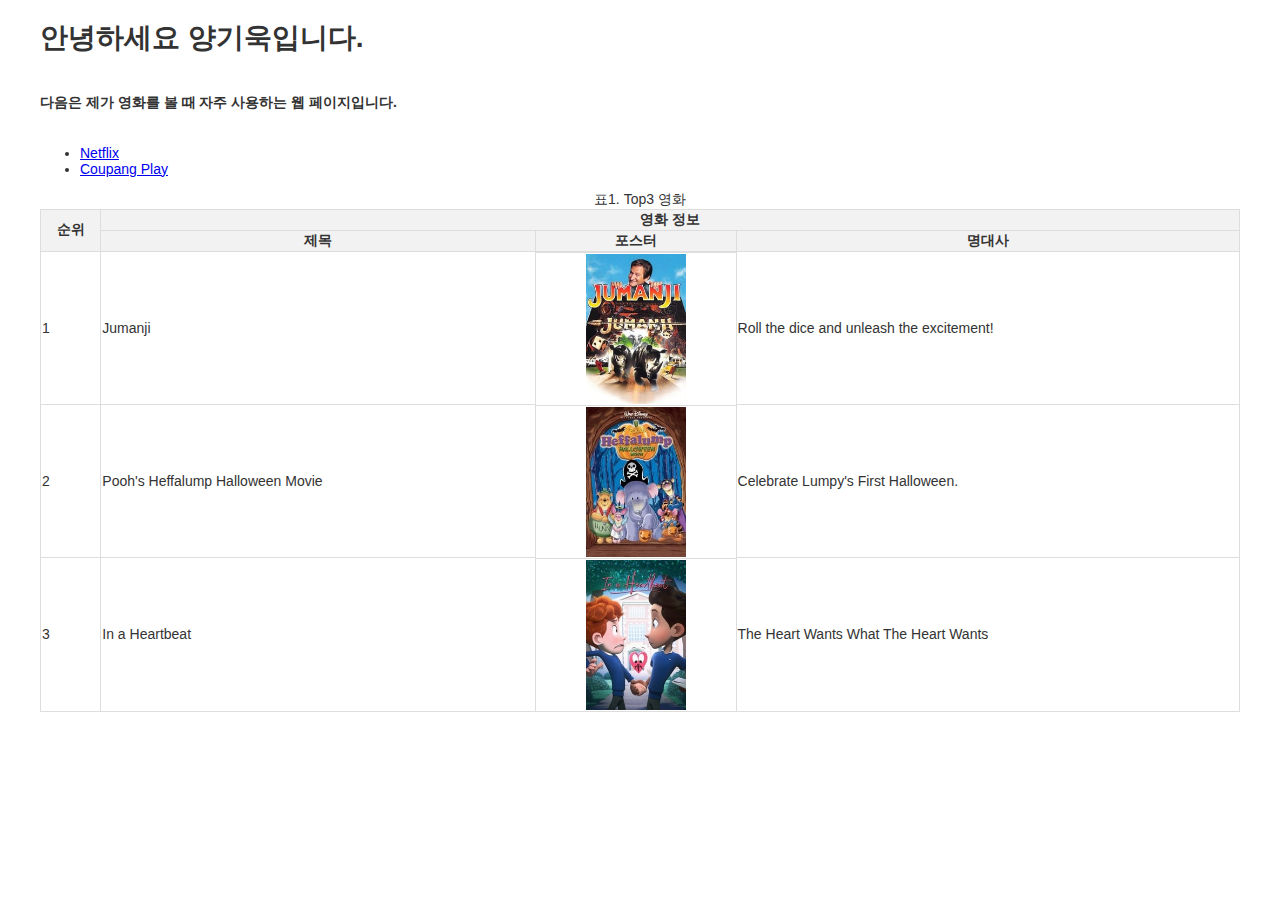
<file: 1/index.html>
<!DOCTYPE html>
<html lang="ko">
<head>
	<meta http-equiv="Content-Type" content="text/html; charset=utf-8" />
	<meta name="description" content="" />
	<meta name="author" content="" />
	<meta name="viewport" content="user-scalable=no, initial-scale=1.0, maximum-scale=1.0, minimum-scale=1.0, width=device-width" />
	<title></title>
	<link href="style.css" rel="stylesheet" />
</head>
<body>
    <main>
        <div>
            <h1>안녕하세요 양기욱입니다.</h1>
            <h4>다음은 제가 영화를 볼 때 자주 사용하는 웹 페이지입니다.</h4>
            <ul>
                <li><a target="_blank" href="https://www.netflix.com/browse">Netflix</a></li>
                <li><a target="_blank" href="https://www.coupangplay.com/home?">Coupang Play</a></li>
            </ul>
        </div>
        <table>
            <caption>표1. Top3 영화</caption>
            <th rowspan="2">순위</th>
            <th colspan="3">영화 정보</th>
            <tr>
                <th>제목</th>
                <th>포스터</th>
                <th colspan="2">명대사</th>
            </tr>
            <tr>
                <td class="rank">1</td>
                <td class="title">Jumanji</td>
                <td class="poster"><img src="./jumanji.png" alt="Jumanji Poster" width="100" height="150"></td>
                <td class="tagline">Roll the dice and unleash the excitement!</td>
            </tr>
            <tr>
                <td class="rank">2</td>
                <td class="title">Pooh's Heffalump Halloween Movie</td>
                <td class="poster"><img src="./haff.png" alt="Pooh's Heffalump Halloween Movie Poster" width="100" height="150"></td>
                <td class="tagline">Celebrate Lumpy's First Halloween.</td>
            </tr>
            <tr>
                <td class="rank">3</td>
                <td class="title">In a Heartbeat</td>
                <td class="poster"><img src="inaheartbeat.png" alt="In a Heartbeat Poster" width="100" height="150"></td>
                <td class="tagline">The Heart Wants What The Heart Wants</td>
            </tr> 
        </table>
    </main>
</body>
</html>
</file>
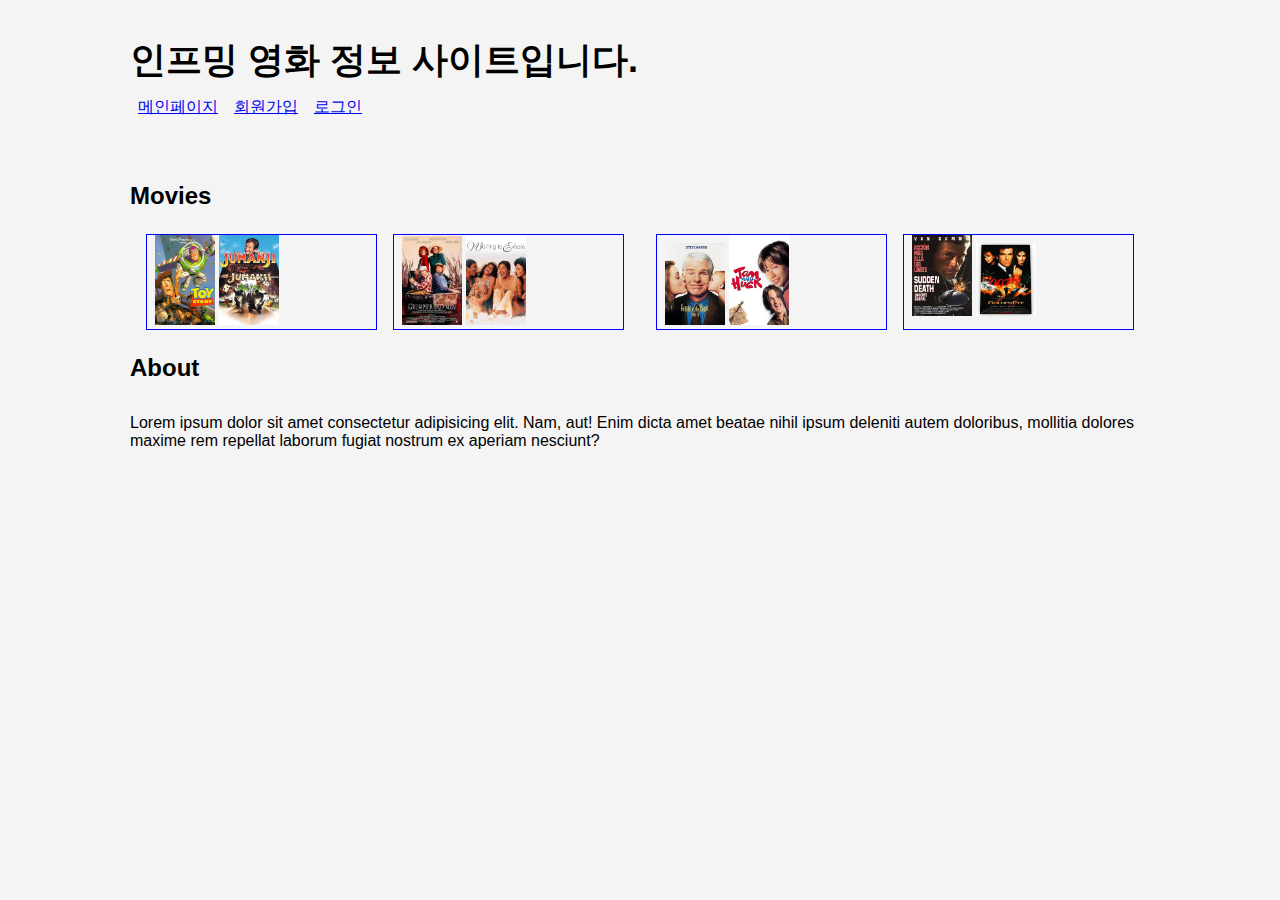
<file: LAB3/index.html>
<!DOCTYPE html>
<html lang="en">
<head>
    <meta charset="UTF-8">
    <meta name="viewport" content="width=device-width, initial-scale=1.0">
    <title>인프밍 영화 정보 사이트</title>
    <link rel="stylesheet" href="./main.css">
</head>
<body class="main-page flex-col margin-col-24">
    <div class="main-page-container flex-col margin-row-24">
        <header class="flex-col">
            <div class="title-container">
                <h1 class="title margin-row-12">
                    인프밍 영화 정보 사이트입니다.
                </h1>
            </div>
            <nav class="flex-row">
                <a class="margin-col-8" href="./index.html">메인페이지</a>
                <a class="margin-col-8" href="./signup.html">회원가입</a>
                <a class="margin-col-8" href="./login.html">로그인</a>
            </nav>
        </header>
        
        <div class="margin-row-24"></div>

        <main class="main-contents flex-col">
            <div class="movies-container">
                <h2 class="margin-row-16">Movies</h2>
                <div class="movies">
                    <div class="movies-1-2 padding-col-8">
                        <div class="movie-1 padding-col-8 margin-col-8 margin-row-8">
                            <span class="image-block">
                                <img class="img-1" src="./toystory.png" alt="toystory">
                                <span class="text">Toy Story</span>
                            </span>
                            <span class="image-block">
                                <img class="img-2" src="jumanji.png" alt="jumanji">
                                <span class="text">Jumanji</span>
                            </span>
                        </div>
                        <div class="movie-2 padding-col-8 margin-col-8 margin-row-8">
                            <span class="image-block">

                                <img class="img-1" src="grumpieroldmen.png" alt="grumpieroldmen">
                                <span class="text">Grumpier Old Men</span>
                            </span>
                            <span class="image-block">

                                <img class="img-2" src="waitingtoexhale.png" alt="waitingtoexhale">
                                <span class="text">Waiting to Exhale</span>
                            </span>
                        </div>
                    </div>
                    <div class="movies-3-4 padding-col-8">
                        <div class="movie-3 padding-col-8 margin-col-8 margin-row-8" >
                            <span class="image-block">

                                <img class="img-1" src="fatherofthebride.png" alt="fatherofthebride">
                                <span class="text">Father of the Bride Part II</span>
                            </span>
                            <span class="image-block">

                                <img class="img-2" src="tomandhuck.png" alt="tomandhuck">
                                <span class="text">Tom and Huck</span>
                            </span>
                        </div>
                        <div class="movie-4 padding-col-8 margin-col-8 margin-row-8">
                            <span class="image-block">

                                <img class="img-1" src="suddendeath.png" alt="suddendeath">
                                <span class="text">Sudden Death</span>
                            </span>
                            <span class="image-block">

                                <img class="img-2" src="goldeneye.png" alt="goldeneye">
                                <span class="text">Golden Eye</span>
                            </span>
                        </div>
                    </div>
                </div>
            </div>

            <div class="about-container flex-col">
                <h2 class="margin-row-16">About</h2>
                <p>
                    Lorem ipsum dolor sit amet consectetur adipisicing elit. Nam, aut! Enim dicta amet beatae nihil ipsum deleniti autem doloribus, mollitia dolores maxime rem repellat laborum fugiat nostrum ex aperiam nesciunt?
                </p>
            </div>
        </main>
    </div>
</body>
</html>
                <!-- 
                토이스토리, 
                쥬만지, 
                Grumpier Old Men, 
                Waiting to Exhale,
                 Father of the Bride Part II, 
                 Tom and Huck, 
                 Sudden Death 
                 goldeneye
                 -->
</file>
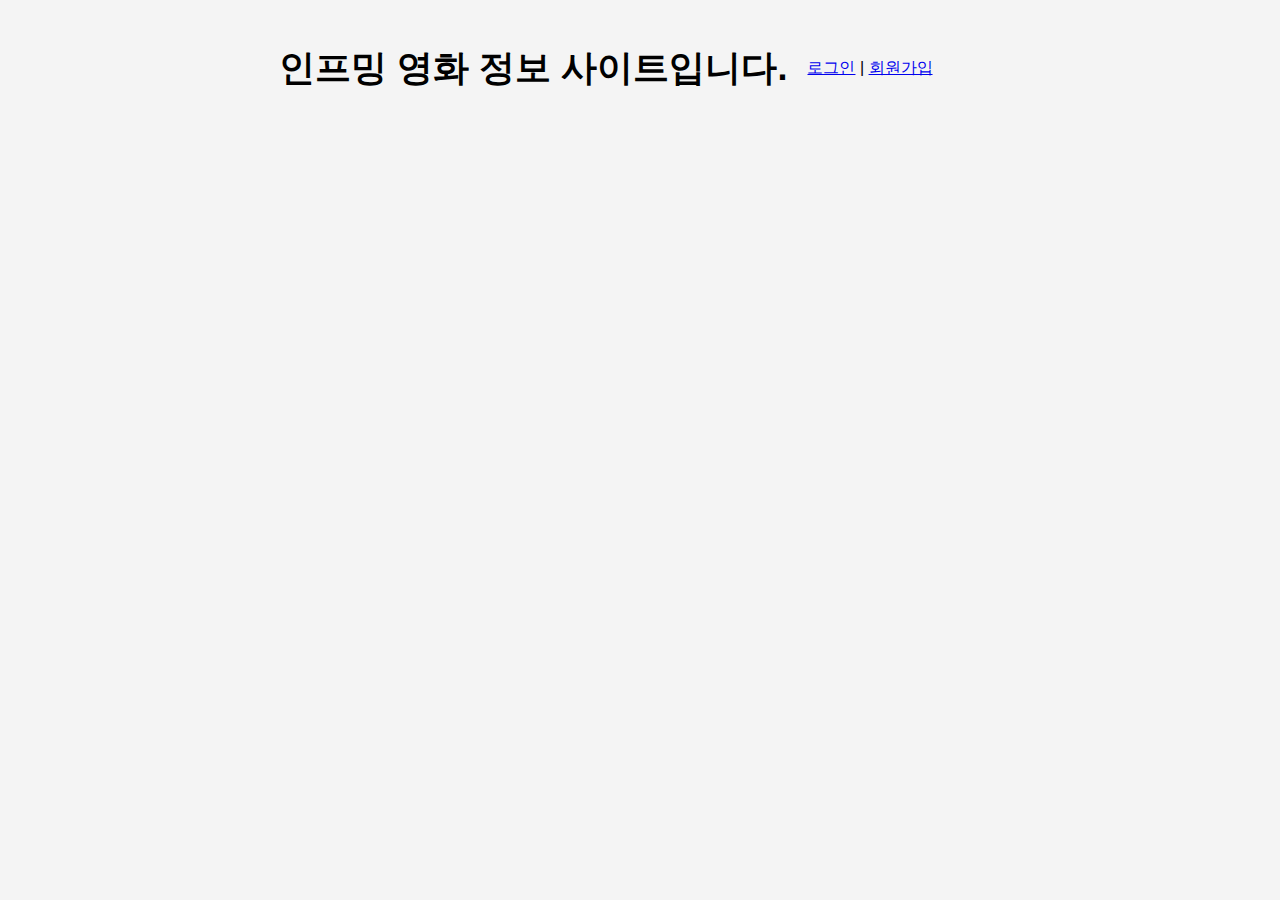
<file: LAB4/index.html>
<!DOCTYPE html>
<head>
    <title>인프밍 영화 정보 사이트</title>
    <link href="main.css" rel="stylesheet" />
</head>
<body class="flex-col main-page">
    <header class="flex-row-center margin-row-20">
        <h1>인프밍 영화 정보 사이트입니다.</h1>
        <nav class="margin-col-20">
            <a href="login.html">로그인</a> | <a href="signup.html">회원가입</a>
        </nav>
    </header>

    <main class="main-page-container main-contents"></main>
</body>
</html>
</file>
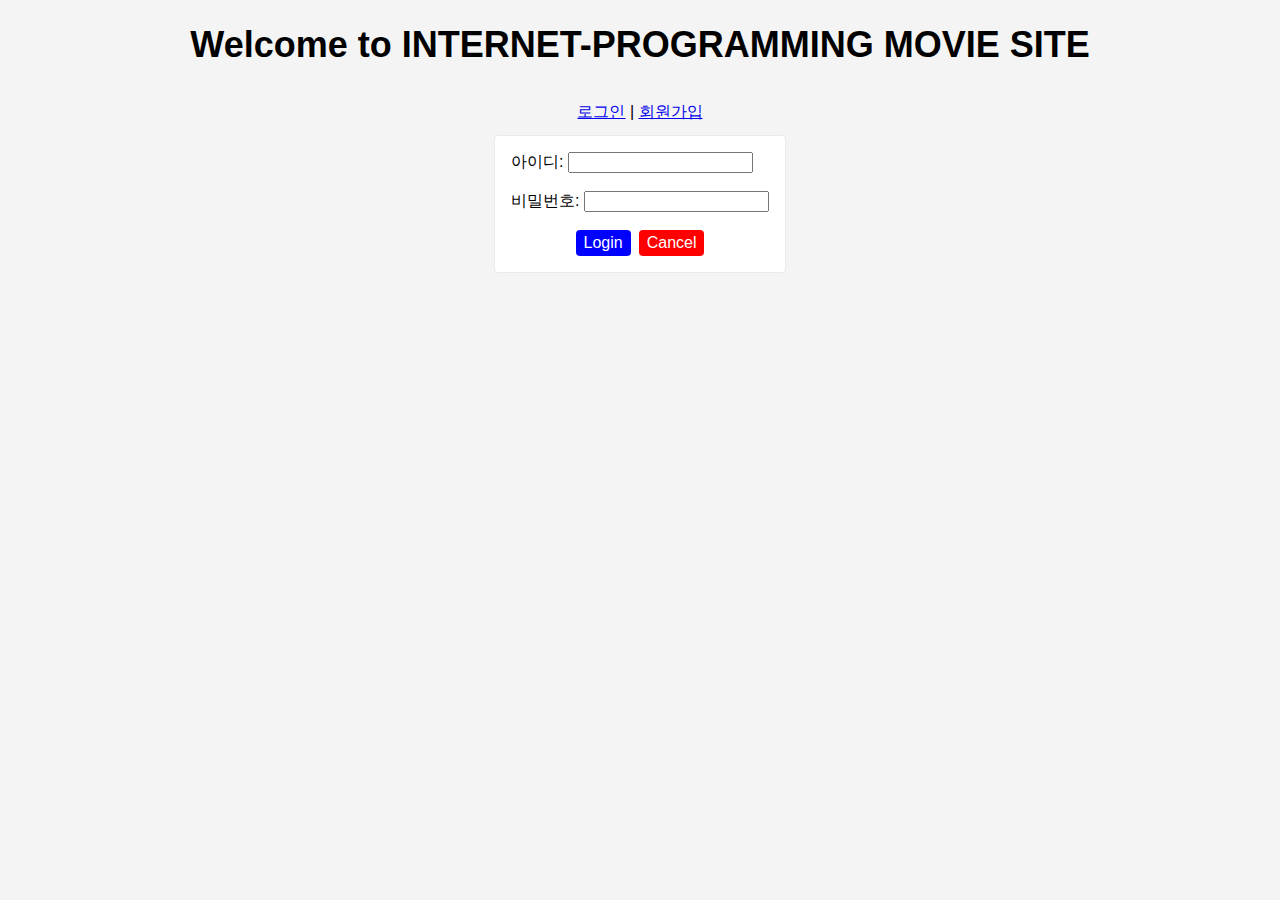
<file: LAB2/login.html>
<!DOCTYPE html>
<html lang="ko">
<head>
    <meta http-equiv="Content-Type" content="text/html; charset=utf-8" />
    <meta name="viewport" content="user-scalable=no, initial-scale=1.0, maximum-scale=1.0, minimum-scale=1.0, width=device-width" />
    <title>로그인</title>
    <link href="main.css" rel="stylesheet" />
</head>
<body class="flex-col">
    <header class="login-header flex-col-center">
        <h1>Welcome to INTERNET-PROGRAMMING MOVIE SITE</h1>
        <span class="margin-row-12">
            <a href="login.html">로그인</a>
            |
            <a href="signup.html">회원가입</a>
        </span>
    </header>
    <main class="login-main-container flex-col-center ">
        <div class="login-form-container padding-col-16 padding-row-16">
            <form class="login-form" action="login.html" method="post">
                <label for="username">아이디:</label>
                <input type="text" id="username" name="username" required>
                <br><br>
                <label for="password">비밀번호:</label>
                <input type="password" id="password" name="password" required>
                <br><br>
                
                <div class="flex-row-center login-button-container">
                    <input class="login padding-row-4 padding-col-8" type="submit" value="Login">
                    <div class="margin-col-4"></div>
                    <input class="cancel padding-row-4 padding-col-8" type="reset" value="Cancel">
                </div>
            </form>
        </div>
    </main>
</body>
</file>
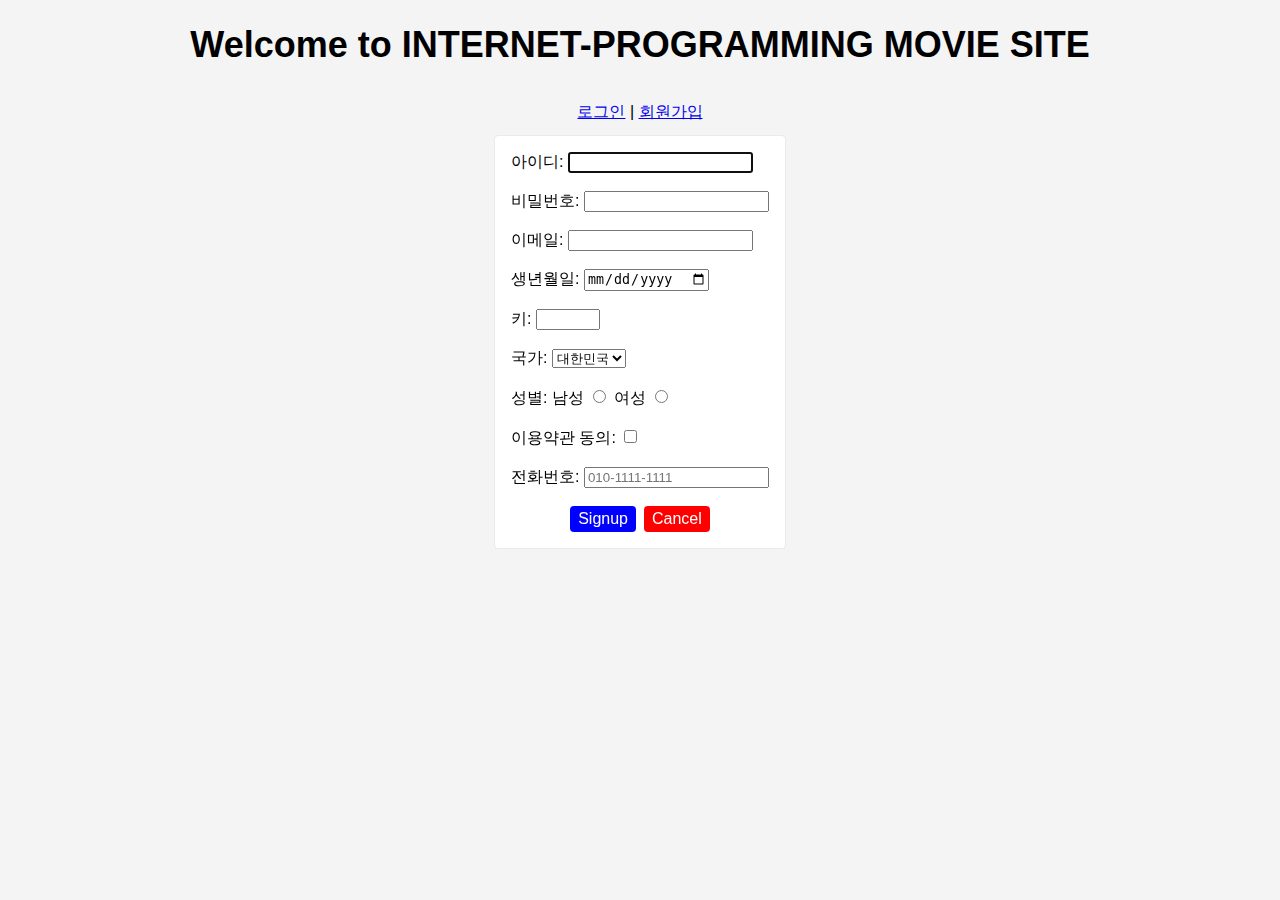
<file: LAB2/signup.html>
<!DOCTYPE html>
<html lang="ko">
<head>
    <meta http-equiv="Content-Type" content="text/html; charset=utf-8" />
    <meta name="viewport" content="user-scalable=no, initial-scale=1.0, maximum-scale=1.0, minimum-scale=1.0, width=device-width" />
    <title>회원가입</title>
    <link href="main.css" rel="stylesheet" />
</head>
<body class="flex-col">
    <header class="signup-header flex-col-center">
        <h1>Welcome to INTERNET-PROGRAMMING MOVIE SITE</h1>
        <span class="margin-row-12">
            <a href="login.html">로그인</a>
            |
            <a href="signup.html">회원가입</a>
        </span>
    </header>
    <main class="signup-main-container flex-col-center ">
        <div class="signup-form-container padding-col-16 padding-row-16">
            <form class="signup-form" action="signup.html" method="post">
                <label for="username">아이디:</label>
                <input type="text" id="username" name="username" required autofocus>
                <br><br>

                <label for="password">비밀번호:</label>
                <input type="password" id="password" name="password" required>
                <br><br>

                <label for="email">이메일:</label>
                <input type="email" id="email" name="email" required autocomplete>
                <br><br>

                <label for="birthdate">생년월일:</label>
                <input type="date" id="birthdate" name="birthdate" required>
                <br><br>

                <label for="height">키:</label>
                <input type="number" id="height" name="height" min="0" max="300" step="1">
                <br><br>

                <label for="country">국가:</label>
                <select>
                    <option value="korea">대한민국</option>
                    <option value="usa">미국</option>
                </select>
                <br><br>

                <label for="gender">성별:</label>
                <span>남성</span>
                <input type="radio" id="male" name="남성">
                <span>여성</span>
                <input type="radio" id="female" name="남성">
                <br><br>

                <label for="terms">이용약관 동의:</label>
                <input type="checkbox" id="terms" name="terms" required>
                <br><br>

                <label for="phone">전화번호:</label>
                <input type="tel" id="phone" name="phone" placeholder="010-1111-1111" pattern="\d{3}-\d{4}-\d{4}" required>
                <br><br>

                <div class="flex-row-center signup-button-container">
                    <input class="signup padding-row-4 padding-col-8" type="submit" value="Signup">
                    <div class="margin-col-4"></div>
                    <input class="cancel padding-row-4 padding-col-8" type="reset" value="Cancel">
                </div>
            </form>
        </div>
    </main>
</body>
</file>
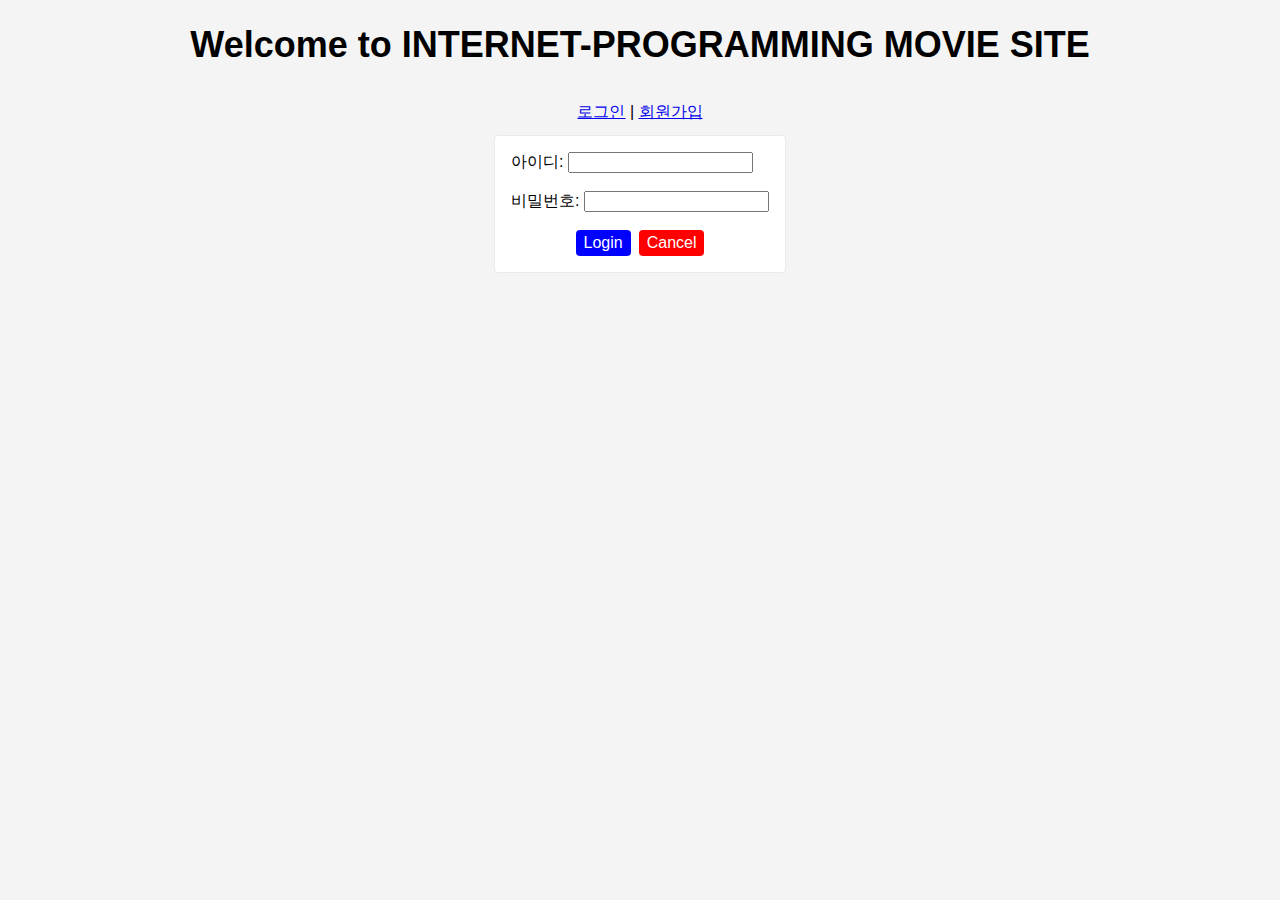
<file: LAB3/login.html>
<!DOCTYPE html>
<html lang="ko">
<head>
    <meta http-equiv="Content-Type" content="text/html; charset=utf-8" />
    <meta name="viewport" content="user-scalable=no, initial-scale=1.0, maximum-scale=1.0, minimum-scale=1.0, width=device-width" />
    <title>로그인</title>
    <link href="main.css" rel="stylesheet" />
</head>
<body class="flex-col login-page">
    <header class="login-header flex-col-center">
        <h1>Welcome to INTERNET-PROGRAMMING MOVIE SITE</h1>
        <span class="margin-row-12">
            <a href="login.html">로그인</a>
            |
            <a href="signup.html">회원가입</a>
        </span>
    </header>
    <main class="login-main-container flex-col-center ">
        <div class="login-form-container padding-col-16 padding-row-16">
            <form class="login-form" action="login.html" method="post">
                <label for="username">아이디:</label>
                <input type="text" id="username" name="username" required>
                <br><br>
                <label for="password">비밀번호:</label>
                <input type="password" id="password" name="password" required>
                <br><br>
                
                <div class="flex-row-center login-button-container">
                    <input class="login padding-row-4 padding-col-8" type="submit" value="Login">
                    <div class="margin-col-4"></div>
                    <input class="cancel padding-row-4 padding-col-8" type="reset" value="Cancel">
                </div>
            </form>
        </div>
    </main>
</body>
</file>
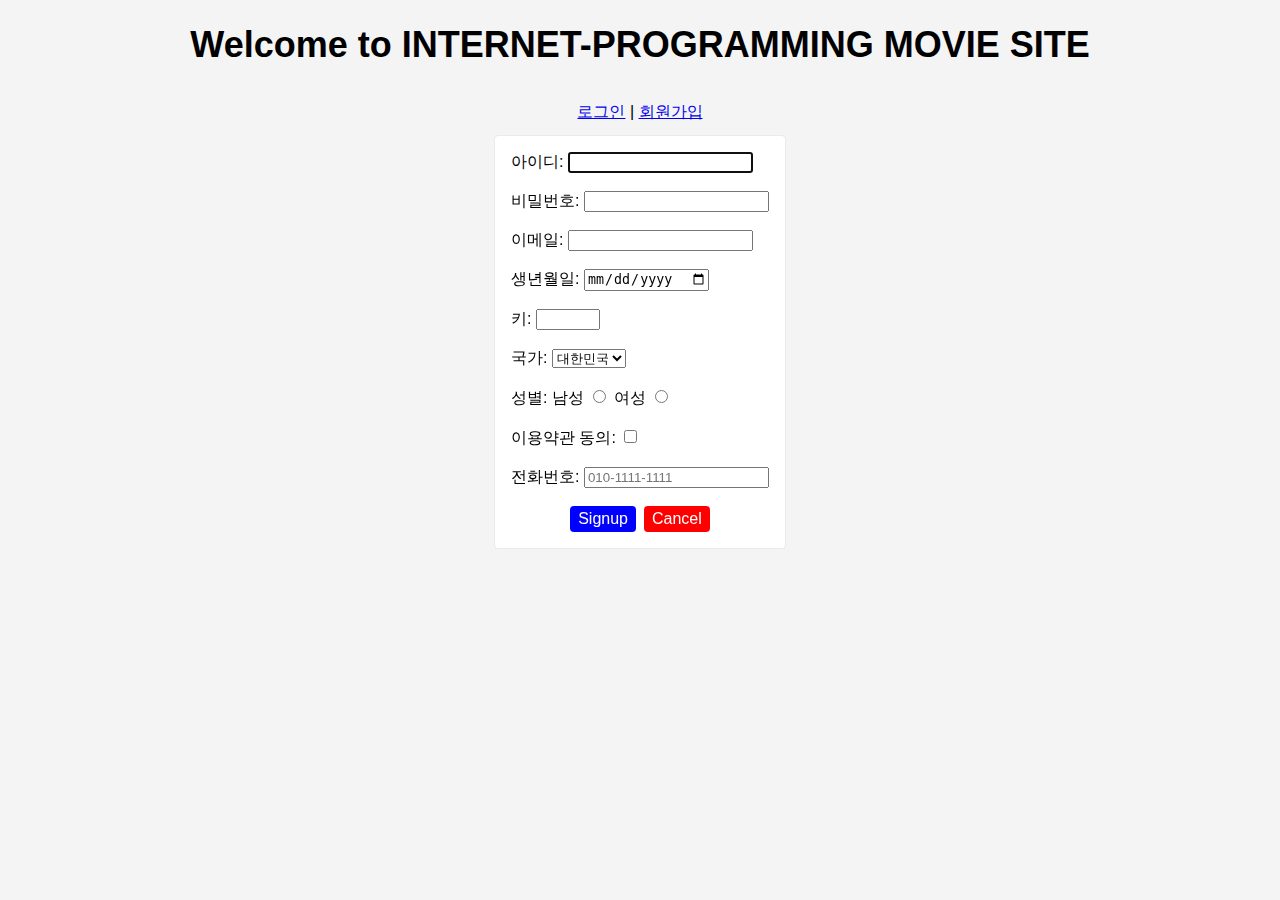
<file: LAB3/signup.html>
<!DOCTYPE html>
<html lang="ko">
<head>
    <meta http-equiv="Content-Type" content="text/html; charset=utf-8" />
    <meta name="viewport" content="user-scalable=no, initial-scale=1.0, maximum-scale=1.0, minimum-scale=1.0, width=device-width" />
    <title>회원가입</title>
    <link href="main.css" rel="stylesheet" />
</head>
<body class="flex-col signup-page">
    <header class="signup-header flex-col-center">
        <h1>Welcome to INTERNET-PROGRAMMING MOVIE SITE</h1>
        <span class="margin-row-12">
            <a href="login.html">로그인</a>
            |
            <a href="signup.html">회원가입</a>
        </span>
    </header>
    <main class="signup-main-container flex-col-center ">
        <div class="signup-form-container padding-col-16 padding-row-16">
            <form class="signup-form" action="signup.html" method="post">
                <label for="username">아이디:</label>
                <input type="text" id="username" name="username" required autofocus>
                <br><br>

                <label for="password">비밀번호:</label>
                <input type="password" id="password" name="password" required>
                <br><br>

                <label for="email">이메일:</label>
                <input type="email" id="email" name="email" required autocomplete>
                <br><br>

                <label for="birthdate">생년월일:</label>
                <input type="date" id="birthdate" name="birthdate" required>
                <br><br>

                <label for="height">키:</label>
                <input type="number" id="height" name="height" min="0" max="300" step="1">
                <br><br>

                <label for="country">국가:</label>
                <select>
                    <option value="korea">대한민국</option>
                    <option value="usa">미국</option>
                </select>
                <br><br>

                <label for="gender">성별:</label>
                <span>남성</span>
                <input type="radio" id="male" name="남성">
                <span>여성</span>
                <input type="radio" id="female" name="남성">
                <br><br>

                <label for="terms">이용약관 동의:</label>
                <input type="checkbox" id="terms" name="terms" required>
                <br><br>

                <label for="phone">전화번호:</label>
                <input type="tel" id="phone" name="phone" placeholder="010-1111-1111" pattern="\d{3}-\d{4}-\d{4}" required>
                <br><br>

                <div class="flex-row-center signup-button-container">
                    <input class="signup padding-row-4 padding-col-8" type="submit" value="Signup">
                    <div class="margin-col-4"></div>
                    <input class="cancel padding-row-4 padding-col-8" type="reset" value="Cancel">
                </div>
            </form>
        </div>
    </main>
</body>
</file>
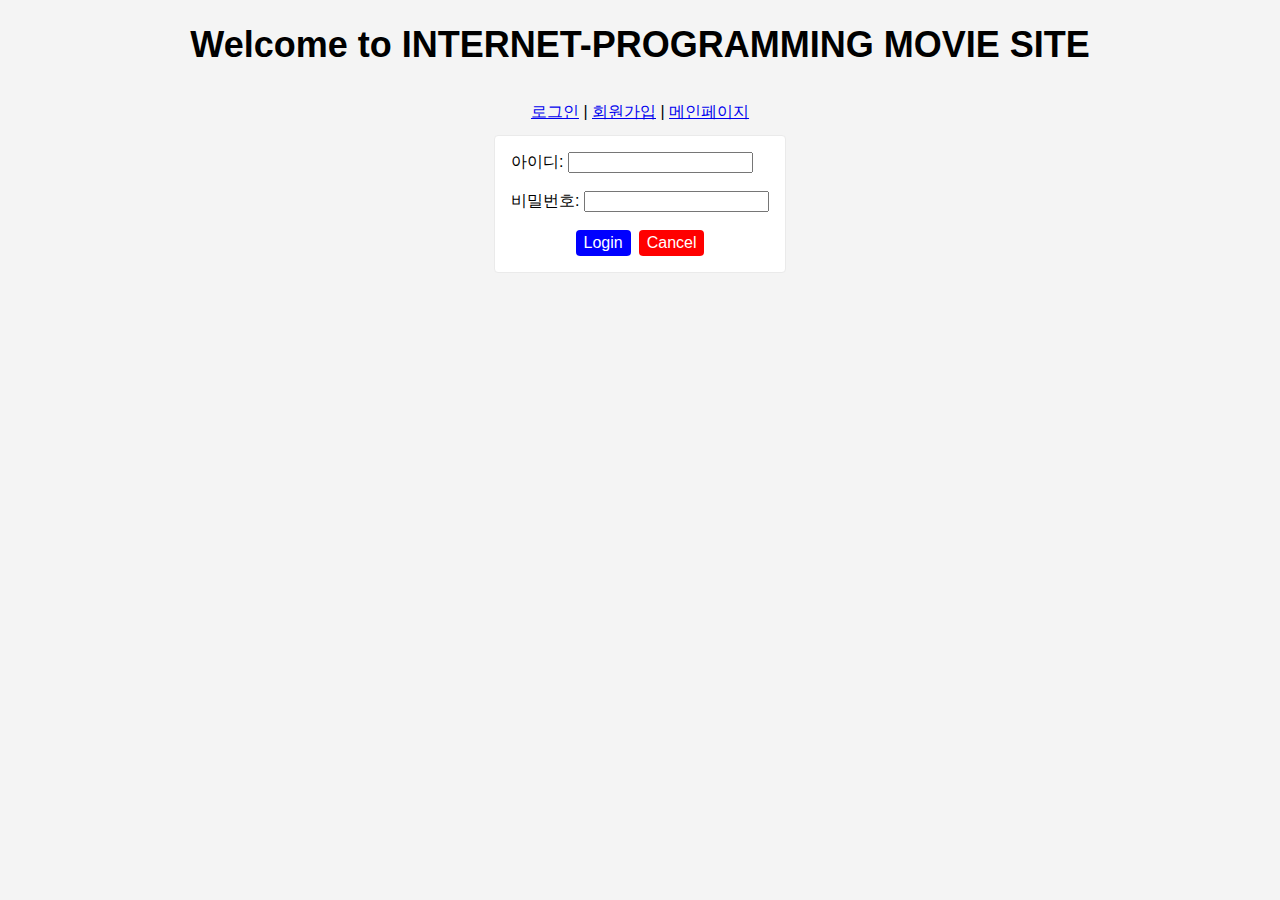
<file: LAB4/login.html>
<!DOCTYPE html>
<html lang="ko">
<head>
    <meta http-equiv="Content-Type" content="text/html; charset=utf-8" />
    <meta name="viewport" content="user-scalable=no, initial-scale=1.0, maximum-scale=1.0, minimum-scale=1.0, width=device-width" />
    <title>로그인</title>
    <link href="main.css" rel="stylesheet" />
</head>
<body class="flex-col login-page">
    <header class="login-header flex-col-center">
        <h1>Welcome to INTERNET-PROGRAMMING MOVIE SITE</h1>
        <span class="margin-row-12">
            <a href="login.html">로그인</a>
            |
            <a href="signup.html">회원가입</a>
            |
            <a href="index.html">메인페이지</a>
        </span>
    </header>
    <main class="login-main-container flex-col-center ">
        <div class="login-form-container padding-col-16 padding-row-16">
            <form class="login-form" action="login.html" method="post">
                <label for="username">아이디:</label>
                <input type="text" id="username" name="username" required>
                <br><br>
                <label for="password">비밀번호:</label>
                <input type="password" id="password" name="password" required>
                <br><br>
                
                <div class="flex-row-center login-button-container">
                    <input class="login padding-row-4 padding-col-8" type="submit" value="Login">
                    <div class="margin-col-4"></div>
                    <input class="cancel padding-row-4 padding-col-8" type="reset" value="Cancel">
                </div>
            </form>
        </div>
    </main>
</body>
</file>
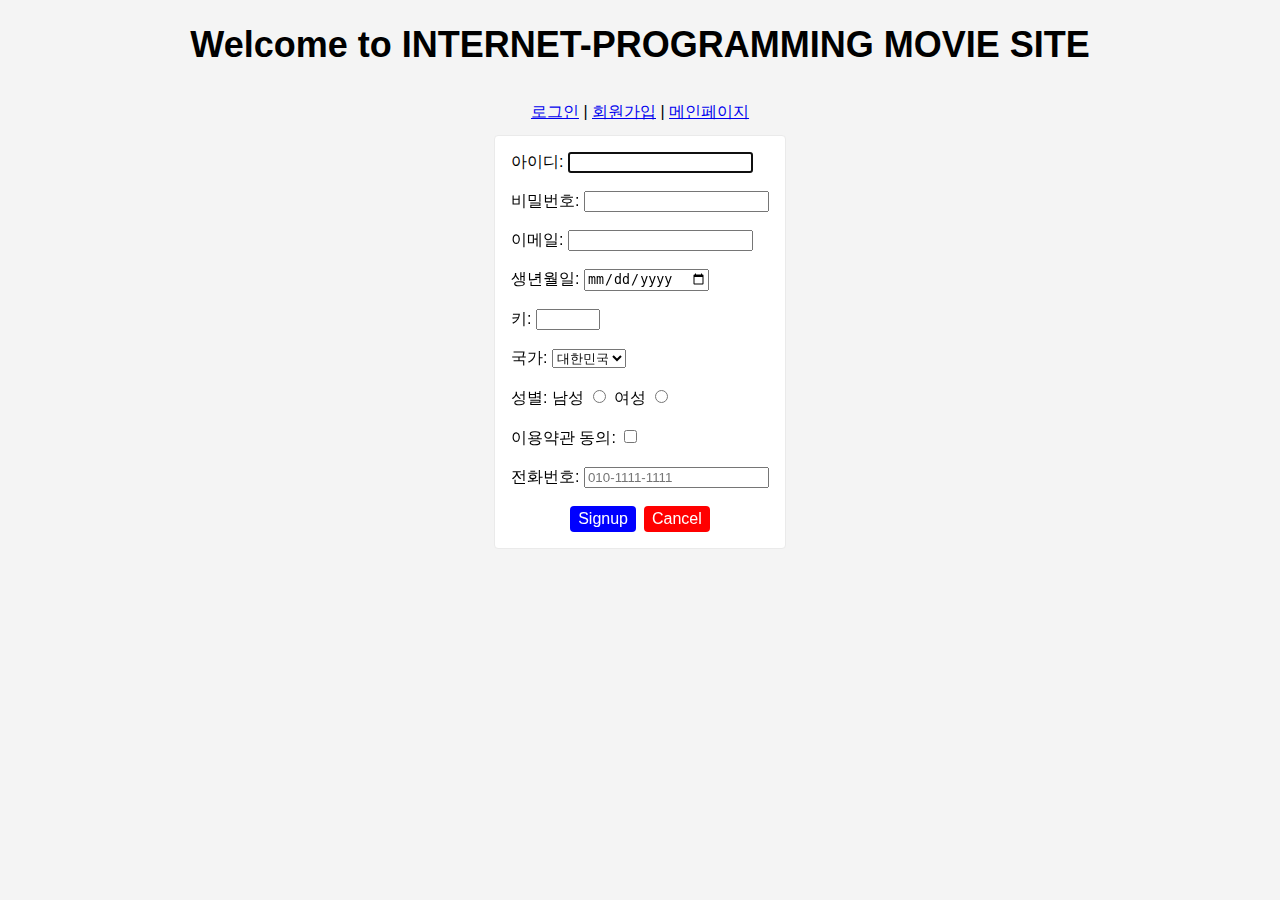
<file: LAB4/signup.html>
<!DOCTYPE html>
<html lang="ko">
<head>
    <meta http-equiv="Content-Type" content="text/html; charset=utf-8" />
    <meta name="viewport" content="user-scalable=no, initial-scale=1.0, maximum-scale=1.0, minimum-scale=1.0, width=device-width" />
    <title>회원가입</title>
    <link href="main.css" rel="stylesheet" />
</head>
<body class="flex-col signup-page">
    <header class="signup-header flex-col-center">
        <h1>Welcome to INTERNET-PROGRAMMING MOVIE SITE</h1>
        <span class="margin-row-12">
            <a href="login.html">로그인</a>
            |
            <a href="signup.html">회원가입</a>
            |
            <a href="index.html">메인페이지</a>
        </span>
    </header>
    <main class="signup-main-container flex-col-center ">
        <div class="signup-form-container padding-col-16 padding-row-16">
            <form class="signup-form" action="signup.html" method="post">
                <label for="username">아이디:</label>
                <input type="text" id="username" name="username" required autofocus>
                <br><br>

                <label for="password">비밀번호:</label>
                <input type="password" id="password" name="password" required>
                <br><br>

                <label for="email">이메일:</label>
                <input type="email" id="email" name="email" required autocomplete>
                <br><br>

                <label for="birthdate">생년월일:</label>
                <input type="date" id="birthdate" name="birthdate" required>
                <br><br>

                <label for="height">키:</label>
                <input type="number" id="height" name="height" min="0" max="300" step="1">
                <br><br>

                <label for="country">국가:</label>
                <select>
                    <option value="korea">대한민국</option>
                    <option value="usa">미국</option>
                </select>
                <br><br>

                <label for="gender">성별:</label>
                <span>남성</span>
                <input type="radio" id="male" name="남성">
                <span>여성</span>
                <input type="radio" id="female" name="남성">
                <br><br>

                <label for="terms">이용약관 동의:</label>
                <input type="checkbox" id="terms" name="terms" required>
                <br><br>

                <label for="phone">전화번호:</label>
                <input type="tel" id="phone" name="phone" placeholder="010-1111-1111" pattern="\d{3}-\d{4}-\d{4}" required>
                <br><br>

                <div class="flex-row-center signup-button-container">
                    <input class="signup padding-row-4 padding-col-8" type="submit" value="Signup">
                    <div class="margin-col-4"></div>
                    <input class="cancel padding-row-4 padding-col-8" type="reset" value="Cancel">
                </div>
            </form>
        </div>
    </main>
</body>
</file>
<file: 1/style.css>
html {
    width: 100%;
    height: 100%;

}

body {
    height: 100%;
    margin: 0;
    padding: 0;
    font-family: 'Noto Sans KR', sans-serif;
    font-size: 14px;
    color: #333;
    margin: 0 32px;
}

main {
    display: flex;
    flex-direction: column;
    justify-content: center;
    align-items: center;

    div {
        width: 100%;
        max-width: 1200px;
        display: flex;
        flex-direction: column;
        align-items: start;
    }
}

table {
    width: 100%;
    max-width: 1200px;
    height: 100%;
    border-collapse: collapse;
    border-spacing: 0;
    border: 1px solid #ddd;

    th {
        background-color: #f2f2f2;
        color: #333;
        border: 1px solid #ddd;
    }

    .rank {
        border-right: 1px solid #ddd;
        border-top: 1px solid #ddd;
    }

    .title {
        border-right: 1px solid #ddd;
        border-top: 1px solid #ddd;
    }

    .poster {
        border-right: 1px solid #ddd;
        border-top: 1px solid #ddd;
        display: flex;
        justify-content: center;
        align-items: center;
    }

    .tagline {
        border-top: 1px solid #ddd;
    }
}
</file>
<file: LAB3/main.css>
html {
    width: 100%;
    height: 100%;
}


.main-page, .signup-page, .login-page {
    width: 100%;
    height: 100%;
    
    margin: 0;
    padding: 0;
    
    
    font-family: Arial, sans-serif;
    background-color: #f4f4f4;
    
    h1 {
        text-align: center;
        font-size: 36px;
    }
}

.main-page {
    width: calc(100% - 48px);
    align-items: center;
    
    .main-page-container {
        width: 100%;
        max-width: 1020px;
        
    }
    
    header {
        flex-wrap: nowrap;
        justify-content: start;
        
        .title-container {
            width: 100%;
            overflow: hidden;
            position: relative;
            
            .title {
                position: relative;
                text-align: start;
                display: inline-block;
                white-space: nowrap;
                animation: slide-left 2s ease-in-out forwards;
            }
            
            
        }
        
    }
    
    .main-contents {
        .movies-container {
            
            .movies {
                display: flex;
                flex-direction: row;
                width: 100%;
                margin: 0 auto;
                align-items: center;
                justify-content: center;
                
                
                .movies-1-2, .movies-3-4 {
                    display: flex;
                    flex-direction: row;
                    justify-content: space-evenly;
                    width: 100%;
                    max-width: 512px;
                    
                    @media screen and (max-width: 800px) {
                        flex-direction: row;
                        justify-content: space-evenly;
                        max-width: 100%;
                    }
                    
                    @media screen and (max-width: 480px) {
                        flex-direction: column;
                    }
                    
                    .movie-1, .movie-2, .movie-3, .movie-4{
                        width: 100%;
                        max-width: 256px;
                        border: 1px solid blue;
                    }
                }
                
                
                @media screen and (max-width: 800px) {
                    flex-direction: column;
                }

                .text {
                    visibility: hidden;
                    position: absolute;
                    z-index: 1;
                    top: 0px;
                    left: 0px;
                }
                
                .image-block {
                    display: inline-block;
                    position: relative;
                }
                .image-block:hover {
                    .text {
                        display: inline;
                        visibility: visible;
                        font-size: 12px;
                        color: blue;
                        background-color: #f4f4f4;
                        font-weight: 700;
                    }
                }

                img {
                    width: 60px;
                    transition: ease-in-out 2s transform;
                    transform: scale(1);
                }
                img:hover {
                    transition: ease-in-out 2s transform;
                    transform: scale(2);
                }

            }

        }

        .about-container {
            h2 {
                @media screen and (max-width: 800px) {
                    text-align: center;
                }
            }
        }
    }
}

.signup-page {
    .signup-form-container  {
        background-color: white;
        border: 1px solid #eaeaea;
        border-radius: 4px;
        
        .signup-button-container {
            .signup {
                font-size: 16px;
                text-align: center;
                background-color: blue;
                color: white;
                border: none;
                border-radius: 4px;
            }
            .cancel {
                font-size: 16px;
                text-align: center;
                background-color: red;
                color: white;
                border: none;
                border-radius: 4px;
            }
        }
    }
}
.login-page {
    .login-form-container {
        background-color: white;
        border: 1px solid #eaeaea;
        border-radius: 4px;
        
        .login-button-container {
            .login {
                font-size: 16px;
                text-align: center;
                background-color: blue;
                color: white;
                border: none;
                border-radius: 4px;
            }
            .cancel {
                font-size: 16px;
                text-align: center;
                background-color: red;
                color: white;
                border: none;
                border-radius: 4px;
            }
        }
    }
}

@keyframes slide-left {
    from {
      transform: translateX(1020px);
    }
    to {
      transform: translateX(0%); 
    }
  }


.flex-row {
    display: flex;
    flex-direction: row;
}

.flex-col {
    display: flex;
    flex-direction: column;
}

.flex-row-reverse {
    display: flex;
    flex-direction: row-reverse;
}

.flex-col-reverse {
    display: flex;
    flex-direction: column-reverse;
}

.flex-row-center {
    display: flex;
    flex-direction: row;
    justify-content: center;
    align-items: center;
}

.flex-col-center {
    display: flex;
    flex-direction: column;
    justify-content: center;
    align-items: center;
}

.margin-row-4 {
    margin-top: 4px;
    margin-bottom: 4px;
}
.margin-col-4 {
    margin-left: 4px;
    margin-right: 4px;
}
.padding-row-4 {
    padding-top: 4px;
    padding-bottom: 4px;
}
.padding-col-4 {
    padding-left: 4px;
    padding-right: 4px;
}
.margin-row-8 {
    margin-top: 8px;
    margin-bottom: 8px;
}
.margin-col-8 {
    margin-right: 8px;
    margin-left: 8px;
}
.padding-row-8 {
    padding-top: 8px;
    padding-bottom: 8px;
}
.padding-col-8 {
    padding-left: 8px;
    padding-right: 8px;
}
.margin-row-12 {
    margin-top: 12px;
    margin-bottom: 12px;
}
.margin-col-12 {
    margin-right: 12px;
    margin-left: 12px;
}
.padding-row-12 {
    padding-top: 12px;
    padding-bottom: 12px;
}
.padding-col-12 {
    padding-left: 12px;
    padding-right: 12px;
}
.margin-row-16 {
    margin-top : 16px;
    margin-bottom: 16px;
}
.margin-col-16 {
    margin-right: 16px;
    margin-left: 16px;
}
.padding-row-16 {
    padding-top: 16px;
    padding-bottom: 16px;
}
.padding-col-16 {
    padding-left: 16px;
    padding-right: 16px;
}
.margin-row-20 {
    margin-top: 20px;
    margin-bottom: 20px;
}
.margin-col-20 {
    margin-right: 20px;
    margin-left: 20px;
}
.padding-row-20 {
    padding-top: 20px;
    padding-bottom: 20px;
}
.padding-col-20 {
    padding-left: 20px;
    padding-right: 20px;
}
.margin-row-24 {
    margin-top: 24px;
    margin-bottom: 24px;
}
.margin-col-24 {
    margin-right: 24px;
    margin-left: 24px;
}
.padding-row-24 {
    padding-top: 24px;
    padding-bottom: 24px;   
}
.padding-col-24 {
    padding-right: 24px;
    padding-left: 24px;
}
</file>
<file: LAB4/main.css>
html {
    width: 100%;
    height: 100%;
}


.main-page, .signup-page, .login-page {
    width: 100%;
    height: 100%;
    
    margin: 0;
    padding: 0;
    
    
    font-family: Arial, sans-serif;
    background-color: #f4f4f4;
    
    h1 {
        text-align: center;
        font-size: 36px;
    }
}

.main-page {
    width: calc(100% - 48px);
    align-items: center;
    
    .main-page-container {
        width: 100%;
        max-width: 1020px;
        
    }
    
    header {
        flex-wrap: nowrap;
        justify-content: start;
        
        .title-container {
            width: 100%;
            overflow: hidden;
            position: relative;
            
            .title {
                position: relative;
                text-align: start;
                display: inline-block;
                white-space: nowrap;
                animation: slide-left 2s ease-in-out forwards;
            }
            
            
        }
        
    }
    
    .main-contents {
        .movies-container {
            
            .movies {
                display: flex;
                flex-direction: row;
                width: 100%;
                margin: 0 auto;
                align-items: center;
                justify-content: center;
                
                
                .movies-1-2, .movies-3-4 {
                    display: flex;
                    flex-direction: row;
                    justify-content: space-evenly;
                    width: 100%;
                    max-width: 512px;
                    
                    @media screen and (max-width: 800px) {
                        flex-direction: row;
                        justify-content: space-evenly;
                        max-width: 100%;
                    }
                    
                    @media screen and (max-width: 480px) {
                        flex-direction: column;
                    }
                    
                    .movie-1, .movie-2, .movie-3, .movie-4{
                        width: 100%;
                        max-width: 256px;
                        border: 1px solid blue;
                    }
                }
                
                
                @media screen and (max-width: 800px) {
                    flex-direction: column;
                }

                .text {
                    visibility: hidden;
                    position: absolute;
                    z-index: 1;
                    top: 0px;
                    left: 0px;
                }
                
                .image-block {
                    display: inline-block;
                    position: relative;
                }
                .image-block:hover {
                    .text {
                        display: inline;
                        visibility: visible;
                        font-size: 12px;
                        color: blue;
                        background-color: #f4f4f4;
                        font-weight: 700;
                    }
                }

                img {
                    width: 60px;
                    transition: ease-in-out 2s transform;
                    transform: scale(1);
                }
                img:hover {
                    transition: ease-in-out 2s transform;
                    transform: scale(2);
                }

            }

        }

        .about-container {
            h2 {
                @media screen and (max-width: 800px) {
                    text-align: center;
                }
            }
        }
    }
}

.signup-page {
    .signup-form-container  {
        background-color: white;
        border: 1px solid #eaeaea;
        border-radius: 4px;
        
        .signup-button-container {
            .signup {
                font-size: 16px;
                text-align: center;
                background-color: blue;
                color: white;
                border: none;
                border-radius: 4px;
            }
            .cancel {
                font-size: 16px;
                text-align: center;
                background-color: red;
                color: white;
                border: none;
                border-radius: 4px;
            }
        }
    }
}
.login-page {
    .login-form-container {
        background-color: white;
        border: 1px solid #eaeaea;
        border-radius: 4px;
        
        .login-button-container {
            .login {
                font-size: 16px;
                text-align: center;
                background-color: blue;
                color: white;
                border: none;
                border-radius: 4px;
            }
            .cancel {
                font-size: 16px;
                text-align: center;
                background-color: red;
                color: white;
                border: none;
                border-radius: 4px;
            }
        }
    }
}

@keyframes slide-left {
    from {
      transform: translateX(1020px);
    }
    to {
      transform: translateX(0%); 
    }
  }


.flex-row {
    display: flex;
    flex-direction: row;
}

.flex-col {
    display: flex;
    flex-direction: column;
}

.flex-row-reverse {
    display: flex;
    flex-direction: row-reverse;
}

.flex-col-reverse {
    display: flex;
    flex-direction: column-reverse;
}

.flex-row-center {
    display: flex;
    flex-direction: row;
    justify-content: center;
    align-items: center;
}

.flex-col-center {
    display: flex;
    flex-direction: column;
    justify-content: center;
    align-items: center;
}

.margin-row-4 {
    margin-top: 4px;
    margin-bottom: 4px;
}
.margin-col-4 {
    margin-left: 4px;
    margin-right: 4px;
}
.padding-row-4 {
    padding-top: 4px;
    padding-bottom: 4px;
}
.padding-col-4 {
    padding-left: 4px;
    padding-right: 4px;
}
.margin-row-8 {
    margin-top: 8px;
    margin-bottom: 8px;
}
.margin-col-8 {
    margin-right: 8px;
    margin-left: 8px;
}
.padding-row-8 {
    padding-top: 8px;
    padding-bottom: 8px;
}
.padding-col-8 {
    padding-left: 8px;
    padding-right: 8px;
}
.margin-row-12 {
    margin-top: 12px;
    margin-bottom: 12px;
}
.margin-col-12 {
    margin-right: 12px;
    margin-left: 12px;
}
.padding-row-12 {
    padding-top: 12px;
    padding-bottom: 12px;
}
.padding-col-12 {
    padding-left: 12px;
    padding-right: 12px;
}
.margin-row-16 {
    margin-top : 16px;
    margin-bottom: 16px;
}
.margin-col-16 {
    margin-right: 16px;
    margin-left: 16px;
}
.padding-row-16 {
    padding-top: 16px;
    padding-bottom: 16px;
}
.padding-col-16 {
    padding-left: 16px;
    padding-right: 16px;
}
.margin-row-20 {
    margin-top: 20px;
    margin-bottom: 20px;
}
.margin-col-20 {
    margin-right: 20px;
    margin-left: 20px;
}
.padding-row-20 {
    padding-top: 20px;
    padding-bottom: 20px;
}
.padding-col-20 {
    padding-left: 20px;
    padding-right: 20px;
}
.margin-row-24 {
    margin-top: 24px;
    margin-bottom: 24px;
}
.margin-col-24 {
    margin-right: 24px;
    margin-left: 24px;
}
.padding-row-24 {
    padding-top: 24px;
    padding-bottom: 24px;   
}
.padding-col-24 {
    padding-right: 24px;
    padding-left: 24px;
}
</file>
<file: LAB2/main.css>
html {
    width: 100%;
    height: 100%;
}

body {
    width: 100%;
    height: 100%;

    margin: 0;
    padding: 0;


    font-family: Arial, sans-serif;
    background-color: #f4f4f4;

    h1 {
        text-align: center;
        font-size: 36px;
    }
}

.signup-form-container  {
    background-color: white;
    border: 1px solid #eaeaea;
    border-radius: 4px;

    .signup-button-container {
        .signup {
            font-size: 16px;
            text-align: center;
            background-color: blue;
            color: white;
            border: none;
            border-radius: 4px;
        }
        .cancel {
            font-size: 16px;
            text-align: center;
            background-color: red;
            color: white;
            border: none;
            border-radius: 4px;
        }
    }
}
.login-form-container {
    background-color: white;
    border: 1px solid #eaeaea;
    border-radius: 4px;
    
    .login-button-container {
        .login {
            font-size: 16px;
            text-align: center;
            background-color: blue;
            color: white;
            border: none;
            border-radius: 4px;
        }
        .cancel {
            font-size: 16px;
            text-align: center;
            background-color: red;
            color: white;
            border: none;
            border-radius: 4px;
        }
    }
}

.flex-row {
    display: flex;
    flex-direction: row;
}

.flex-col {
    display: flex;
    flex-direction: column;
}

.flex-row-reverse {
    display: flex;
    flex-direction: row-reverse;
}

.flex-col-reverse {
    display: flex;
    flex-direction: column-reverse;
}

.flex-row-center {
    display: flex;
    flex-direction: row;
    justify-content: center;
    align-items: center;
}

.flex-col-center {
    display: flex;
    flex-direction: column;
    justify-content: center;
    align-items: center;
}

.margin-row-4 {
    margin-top: 4px;
    margin-bottom: 4px;
}
.margin-col-4 {
    margin-left: 4px;
    margin-right: 4px;
}
.padding-row-4 {
    padding-top: 4px;
    padding-bottom: 4px;
}
.padding-col-4 {
    padding-left: 4px;
    padding-right: 4px;
}
.margin-row-8 {
    margin-top: 8px;
    margin-bottom: 8px;
}
.margin-col-8 {
    margin-right: 8px;
    margin-left: 8px;
}
.padding-row-8 {
    padding-top: 8px;
    padding-bottom: 8px;
}
.padding-col-8 {
    padding-left: 8px;
    padding-right: 8px;
}
.margin-row-12 {
    margin-top: 12px;
    margin-bottom: 12px;
}
.margin-col-12 {
    margin-right: 12px;
    margin-left: 12px;
}
.padding-row-12 {
    padding-top: 12px;
    padding-bottom: 12px;
}
.padding-col-12 {
    padding-left: 12px;
    padding-right: 12px;
}
.margin-row-16 {
    margin-top : 16px;
    margin-bottom: 16px;
}
.margin-col-16 {
    margin-right: 16px;
    margin-left: 16px;
}
.padding-row-16 {
    padding-top: 16px;
    padding-bottom: 16px;
}
.padding-col-16 {
    padding-left: 16px;
    padding-right: 16px;
}
.margin-row-20 {
    margin-top: 20px;
    margin-bottom: 20px;
}
.margin-col-20 {
    margin-right: 20px;
    margin-left: 20px;
}
.padding-row-20 {
    padding-top: 20px;
    padding-bottom: 20px;
}
.padding-col-20 {
    padding-left: 20px;
    padding-right: 20px;
}
.margin-row-24 {
    margin-top: 24px;
    margin-bottom: 24px;
}
.margin-col-24 {
    margin-right: 24px;
    margin-left: 24px;
}
.padding-row-24 {
    padding-top: 24px;
    padding-bottom: 24px;   
}
.padding-col-24 {
    padding-right: 24px;
    padding-left: 24px;
}
</file>
